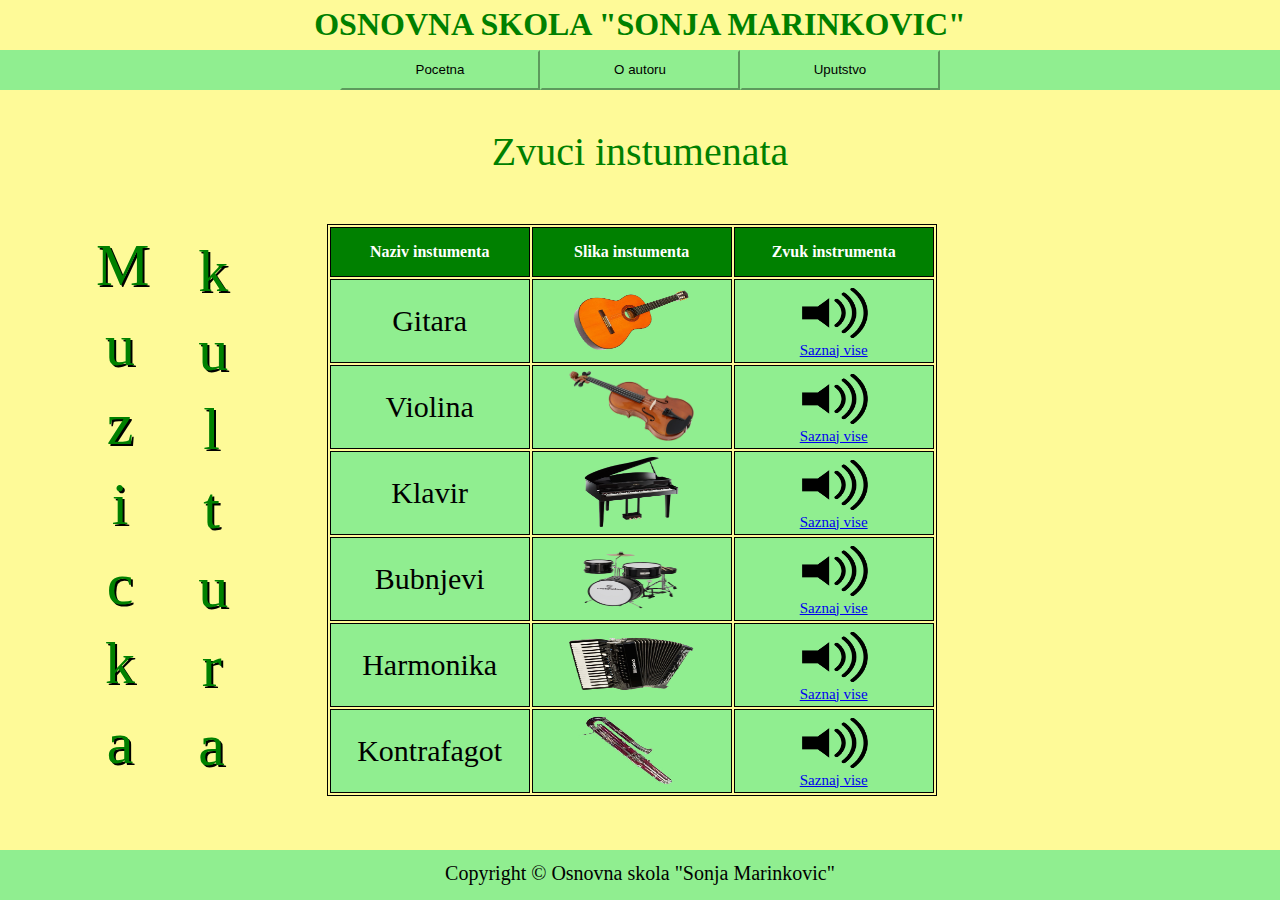
<file: index.html>
<!DOCTYPE html>
<html lang="en">
<head>
    <link href="./css/style.css" type="text/css" rel="stylesheet">
    <meta charset="UTF-8">
    <meta http-equiv="X-UA-Compatible" content="IE=edge">
    <meta name="viewport" content="width=device-width, initial-scale=1.0">
    <title>Zvuci instumenata</title>
</head>
<body>
    <div class="title">
        <h1>OSNOVNA SKOLA "SONJA MARINKOVIC"</h1>
    </div>

    <div class="header">
        <a href="./index.html">
            <input type="button" value="Pocetna">
        </a>
        <a href="./aboutMe.html">
            <input type="button" value="O autoru">
        </a>
        <a href="./uputstvo.html">
            <input type="button" value="Uputstvo">
        </a>
    </div>

    <p id="zvuk">Zvuci instumenata</p>
   
    <div class="music">
        <div class="mText">
            <p>M</p>
            <p>u</p>
            <p>z</p>
            <p>i</p>
            <p>c</p>
            <p>k</p>
            <p>a</p>
        </div>
        <div class="mText1">
            <p style="margin-top: 11px;">k</p>
            <p>u</p>
            <p>l</p>
            <p>t</p>
            <p>u</p>
            <p>r</p>
            <p>a</p>
        </div>
        <div class="tabela">
            <table>
                <tr>
                  <th>Naziv instumenta</th>
                  <th>Slika instumenta</th>
                  <th>Zvuk instrumenta</th>
                </tr>
                <tr>
                  <td>Gitara</td>
                  <td><img src="./image/gitara.jpg" id="s1"></td>
                  <td class="fsize">
                    <img src="./image/zvuk.jpg" id="z1">
                    <br>
                    <a href="#" onclick="return gitara();">Saznaj vise</a>
                </td>
                </tr>
                <tr>
                  <td>Violina</td>
                  <td><img src="./image/violina.jpg" id="s2"></td>
                  <td class="fsize">
                    <img src="./image/zvuk.jpg" id="z2">
                    <br>
                    <a href="#" onclick="return violina();">Saznaj vise</a>
                </td>
                </tr>
                <tr>
                    <td>Klavir</td>
                    <td><img src="./image/klavir.jpg" id="s3"></td>
                    <td class="fsize">
                        <img src="./image/zvuk.jpg" id="z3">
                        <br>
                        <a href="#" onclick="return klavir();">Saznaj vise</a>
                    </td>
                </tr>
                <tr>
                    <td>Bubnjevi</td>
                    <td><img src="./image/bubnjevi.jpg" id="s4"></td>
                    <td class="fsize">
                        <img src="./image/zvuk.jpg" id="z4">
                        <br>
                        <a href="#" onclick="return bubnjevi();">Saznaj vise</a>

                    </td>
                </tr>
                <tr>
                    <td>Harmonika</td>
                    <td><img src="./image/harmonika.jpg" id="s5"></td>
                    <td class="fsize">
                        <img src="./image/zvuk.jpg" id="z5">
                        <br>
                        <a href="#" onclick="return harmonika();">Saznaj vise</a>

                    </td>
                </tr>
                <tr>
                    <td>Kontrafagot</td>
                    <td><img src="./image/kontrafagot.jpg" id="s6"></td>
                    <td class="fsize">
                        <img src="./image/zvuk.jpg" id="z6">
                        <br>
                        <a href="#" onclick="return kontrafagot();">Saznaj vise</a>

                    </td>
                </tr>
              </table>
        </div>
    </div>


    <div class="bott">
        <p>Copyright © Osnovna skola "Sonja Marinkovic"</p>
    </div>
    
    <script src="./js/script.js"></script>
</body>
</html>
</file>
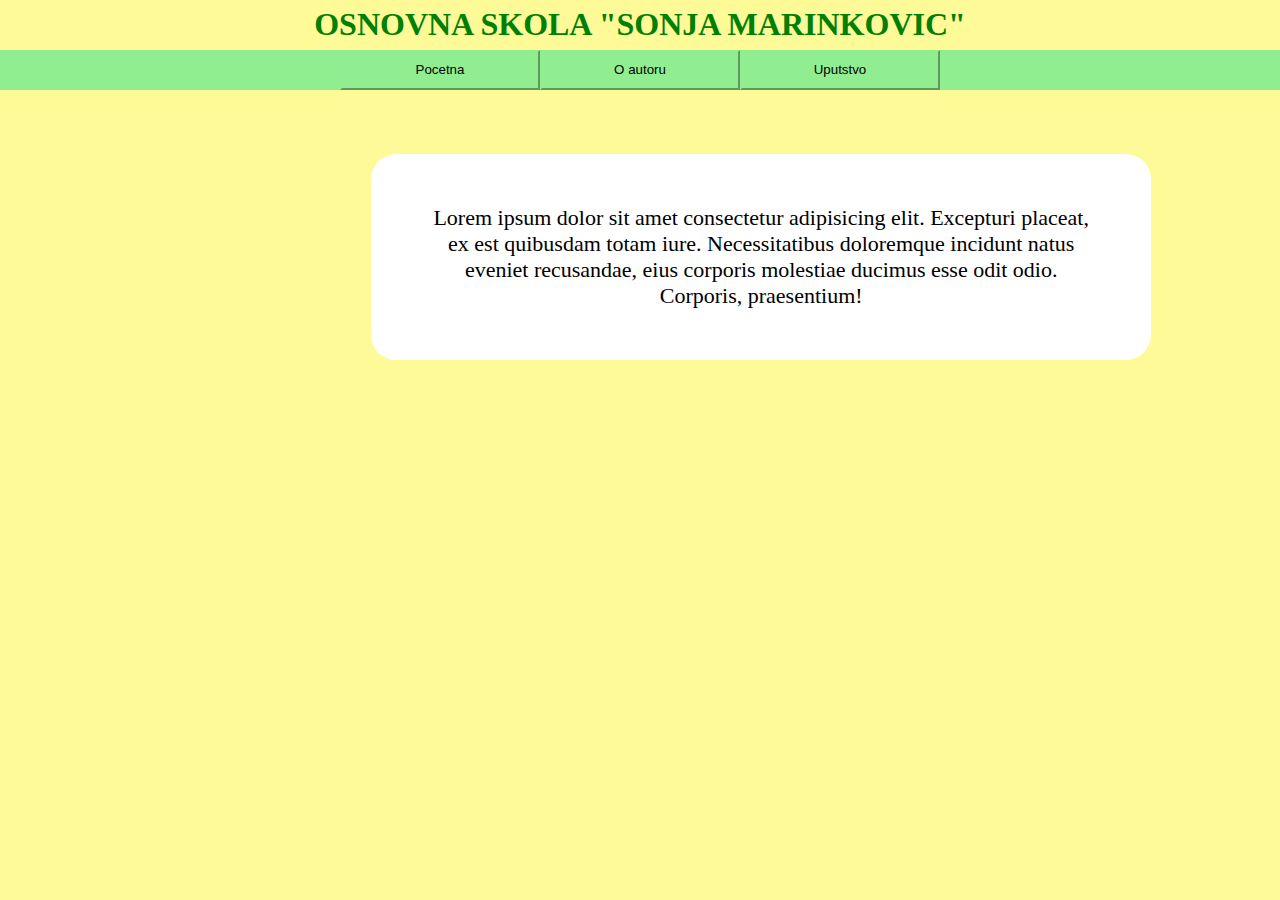
<file: aboutMe.html>
<!DOCTYPE html>
<html lang="en">
<head>
    <link href="./css/style.css" type="text/css" rel="stylesheet">
    <meta charset="UTF-8">
    <meta http-equiv="X-UA-Compatible" content="IE=edge">
    <meta name="viewport" content="width=device-width, initial-scale=1.0">
    <title>Zvuci instrumenata</title>
</head>
<body>
    
    <div class="title">
        <h1>OSNOVNA SKOLA "SONJA MARINKOVIC"</h1>
    </div>

    <div class="header">
        <a href="./index.html">
            <input type="button" value="Pocetna">
        </a>
        <a href="./aboutMe.html">
            <input type="button" value="O autoru">
        </a>
        <a href="./uputstvo.html">
            <input type="button" value="Uputstvo">
        </a>
    </div>
    <div class="uputstvo">
        <p>Lorem ipsum dolor sit amet consectetur adipisicing elit. Excepturi placeat, ex est quibusdam totam iure. Necessitatibus doloremque incidunt natus eveniet recusandae, eius corporis molestiae ducimus esse odit odio. Corporis, praesentium!
        </p>
    </div>


    <script src="./js/script.js"></script>
</body> 
</html>
</file>
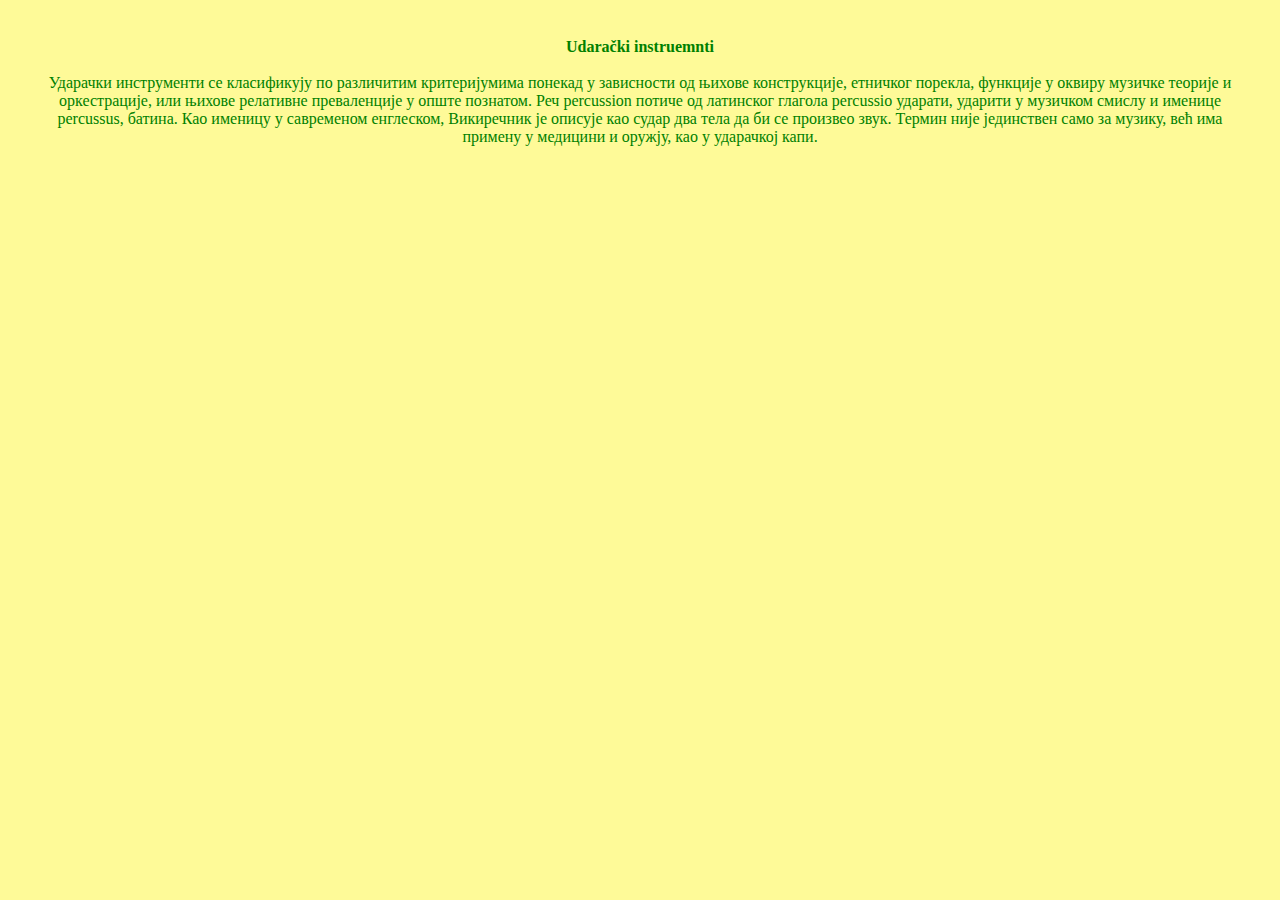
<file: bubnjevi.html>
<html>
<head>
    <link rel="stylesheet" href="./css/style.css">

</head>
<body>
    <div id="zvuk1">
   <b>Udarački instruemnti</b>
   <br>
   <br>
   Ударачки инструменти се класификују по различитим критеријумима понекад у зависности од њихове конструкције, етничког порекла, функције у оквиру музичке теорије и оркестрације, или њихове релативне преваленције у опште познатом.
Реч percussion потиче од латинског глагола percussio ударати, ударити у музичком смислу и именице percussus, батина. Као именицу у савременом енглеском, Викиречник је описује као судар два тела да би се произвео звук. Термин није јединствен само за музику, већ има примену у медицини и оружју, као у ударачкој капи.
    </div>
</body>

</html>
</file>
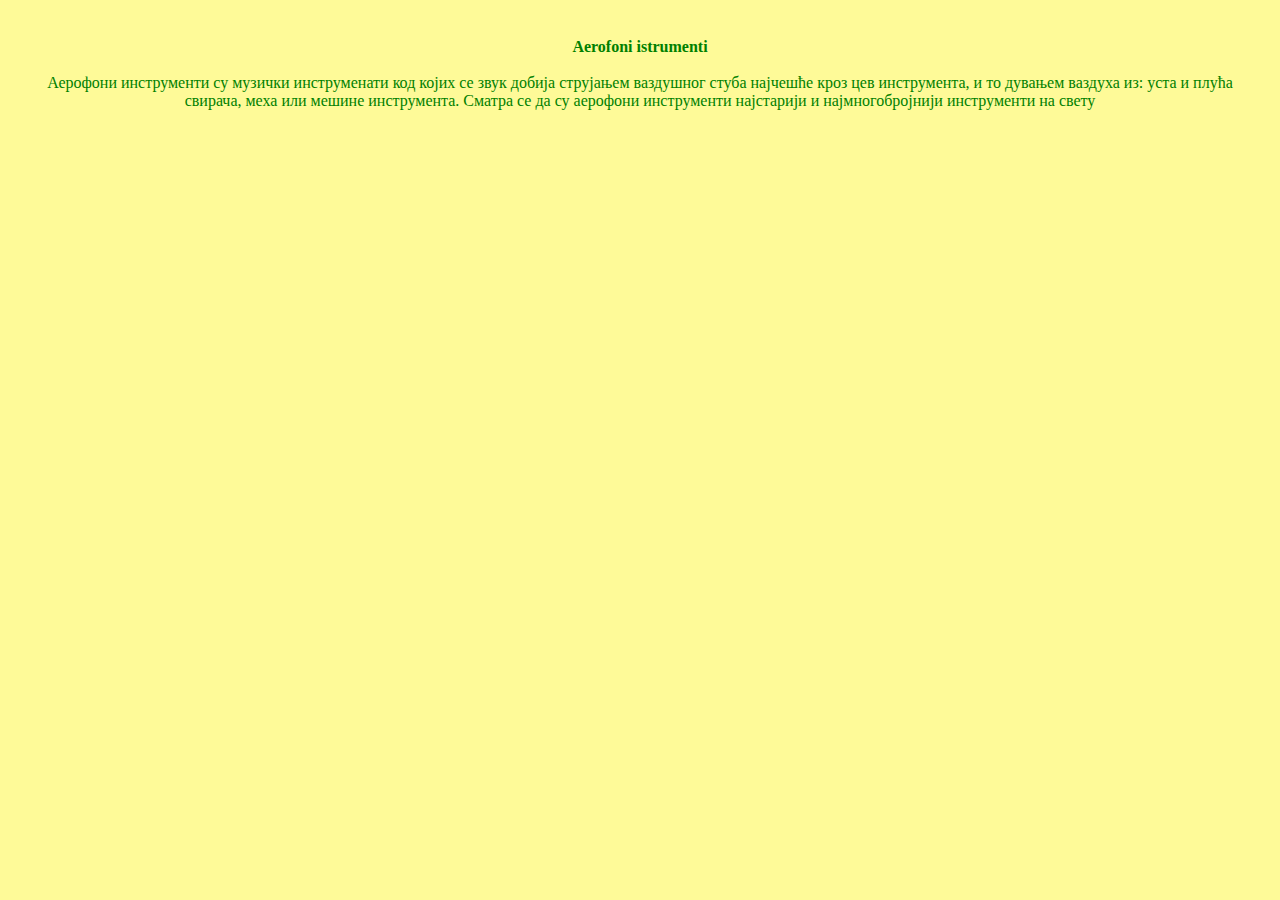
<file: harmonika.html>
<html>
<head>
    <link rel="stylesheet" href="./css/style.css">

</head>
<body>
    <div id="zvuk1">
   <b>Aerofoni istrumenti</b>
   <br>
   <br>
   Аерофони инструменти су музички инструменати код којих се звук добија струјањем ваздушног стуба најчешће кроз цев инструмента, и то дувањем ваздуха из:
   уста и плућа свирача,
   меха или мешине инструмента.
   Сматра се да су аерофони инструменти најстарији и најмногобројнији инструменти на свету
    </div>
</body>

</html>
</file>
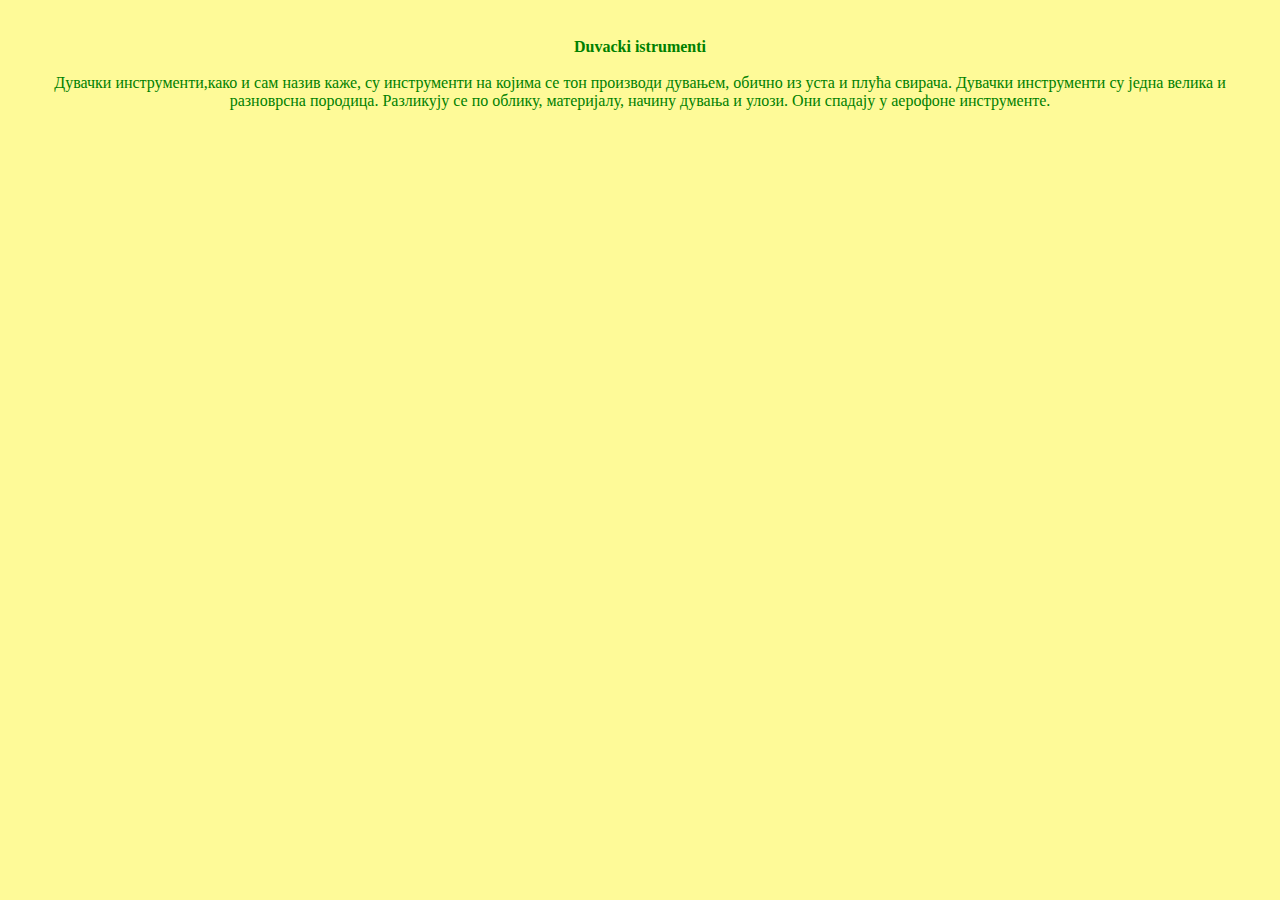
<file: kontrafagot.html>
<html>
<head>
    <link rel="stylesheet" href="./css/style.css">

</head>
<body>
    <div id="zvuk1">
   <b>Duvacki istrumenti</b>
   <br>
   <br>
   Дувачки инструменти,како и сам назив каже, су инструменти на којима се тон производи дувањем, обично из уста и плућа свирача. Дувачки инструменти су једна велика и разноврсна породица. Разликују се по облику, материјалу, начину дувања и улози. Они спадају у аерофоне инструменте.
    </div>
</body>

</html>
</file>
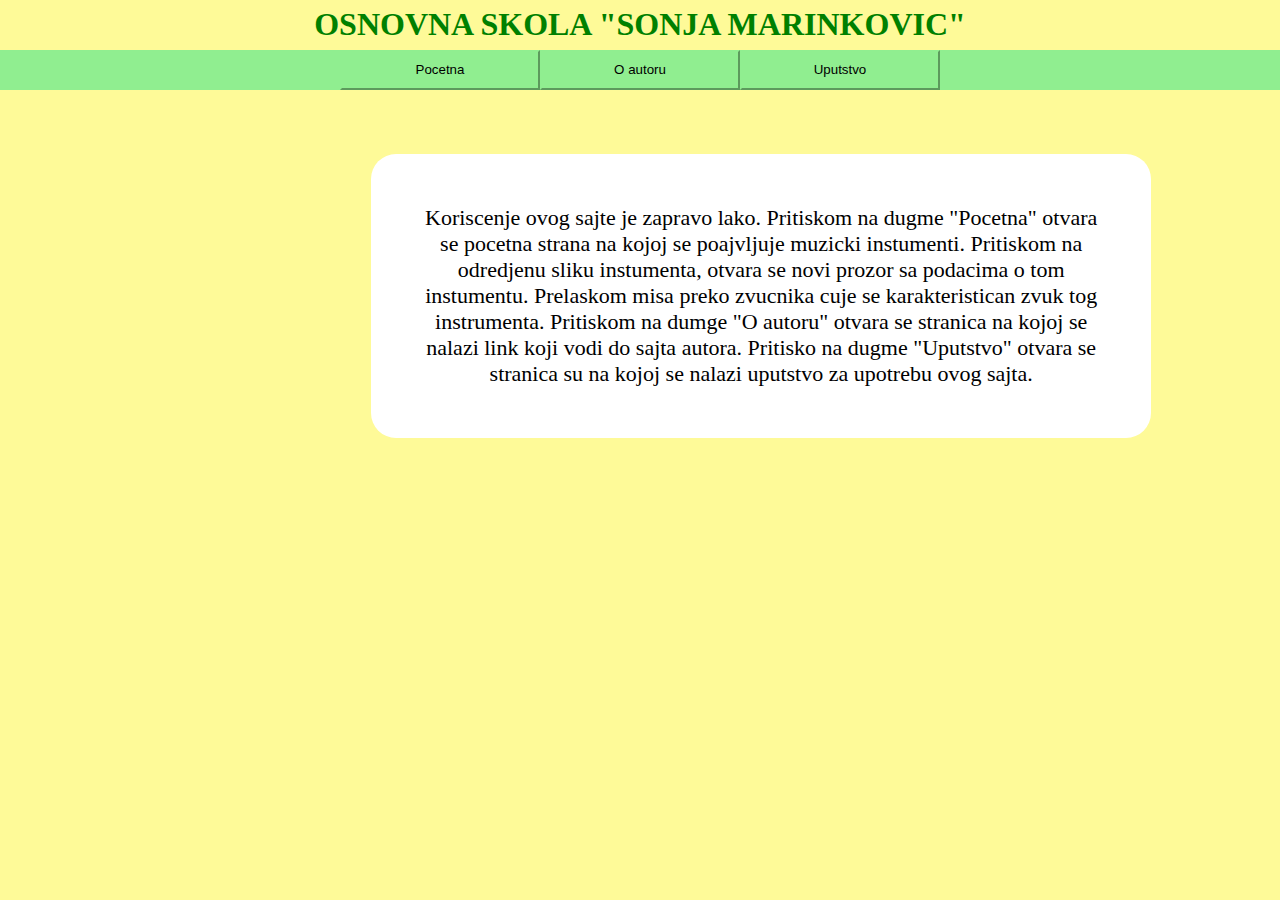
<file: uputstvo.html>
<!DOCTYPE html>
<html lang="en">
<head>
    <link rel="stylesheet" href="./css/style.css">
    <meta charset="UTF-8">
    <meta http-equiv="X-UA-Compatible" content="IE=edge">
    <meta name="viewport" content="width=device-width, initial-scale=1.0">
    <title>Zvuci instrumenata</title>
</head>
<body>
    
    <div class="title">
        <h1>OSNOVNA SKOLA "SONJA MARINKOVIC"</h1>
    </div>

    <div class="header">
        <a href="./index.html">
            <input type="button" value="Pocetna">
        </a>
        <a href="./aboutMe.html">
            <input type="button" value="O autoru">
        </a>
        <a href="./uputstvo.html">
            <input type="button" value="Uputstvo">
        </a>
    </div>

    <div class="uputstvo">
        <p>Koriscenje ovog sajte je zapravo lako. Pritiskom na dugme "Pocetna" otvara se pocetna strana na kojoj se poajvljuje muzicki instumenti. Pritiskom
    
            na odredjenu sliku instumenta, otvara se novi prozor sa podacima o tom instumentu. Prelaskom misa preko zvucnika cuje se karakteristican
            
            zvuk tog instrumenta. Pritiskom na dumge "O autoru" otvara se stranica na kojoj se nalazi link koji vodi do sajta autora.
            
            Pritisko na dugme "Uputstvo" otvara se stranica su na kojoj se nalazi uputstvo za upotrebu ovog sajta.
        </p>
    </div>


    <script src="./js/script.js"></script>
</body> 
</html>
</file>
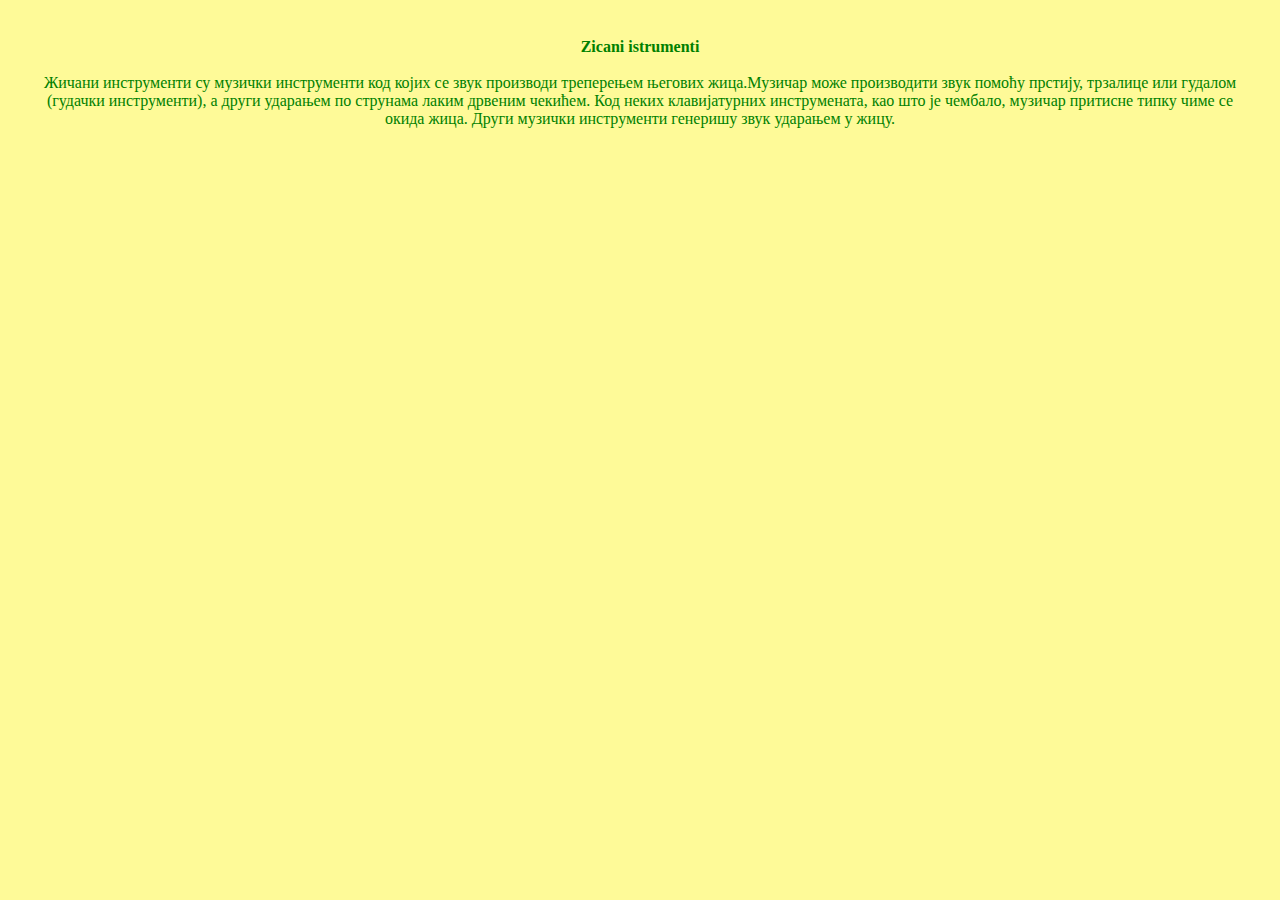
<file: zicani.html>
<html>
<head>
    <link rel="stylesheet" href="./css/style.css">

</head>
<body>
    <div id="zvuk1">
   <b>Zicani istrumenti</b>
   <br>
   <br>
   Жичани инструменти су музички инструменти код којих се звук производи треперењем његових жица.Музичар може производити звук помоћу прстију, трзалице или гудалом (гудачки инструменти), а други ударањем по струнама лаким дрвеним чекићем. Код неких клавијатурних инструмената, као што је чембало, музичар притисне типку чиме се окида жица. Други музички инструменти генеришу звук ударањем у жицу.
    </div>
</body>

</html>
</file>
<file: css/style.css>
*{
    box-sizing: border-box;
	margin: 0;
	padding: 0;
}

body{
    text-align: center;
    align-items: center;
    justify-content: center;
    background-color: #fefa98 ;
}

.title h1{
    padding: 0.5%;
    color: green;
}

.header {
	display: flex;
	justify-content: space-between;
    text-align: center;
    align-items: center;
    justify-content: center;
	
	width: 100%;
    height: 40px;
    background-color: lightgreen;
}

input{
    background-color: lightgreen;
    border-color: lightgreen;
    width: 200px;
    height: 40px;
    cursor: pointer;
}
input:hover{
    border-color: green;
    background-color: green;
    color: white;
}

#zvuk
{
    padding: 3%;
    color: green;
    font-size: 40px;
}
#zvuk1
{
    padding: 3%;
    color: green;
    font-size: 16px;
}

.music{
    display: flex;
    justify-content: space-between;
    text-align: center;
    align-items: center;
    justify-content: center;
}

.music .mText{
    display: block;
    color: green;
    margin-left: -250px;
}

.music .mText1{
    display: block;
    color: green;
    margin-left: 50px;
}

.music .mText p{
    font-size: 60px;
    padding: 5%;
    padding-top: 10%;
    padding-bottom: 10%;
    text-shadow: 2px 2px black;
}
.music .mText1 p{
    font-size: 60px;
    padding: 5%;
    padding-top: 10%;
    padding-bottom: 10%;
    text-shadow: 2px 2px black;
    padding-bottom: 7px;
}

.music table{
    margin-left: 100px;
    margin-top: 10px;
}

.music table,th,td,tr{
    border: 1px solid black;
}

.music th{
    width: 200px;
    height: 50px;
    color: white;
    background-color: green;
}

.music td{
    width: 200px;
    height: 75px;
    color: black;
    background-color: lightgreen;
    font-size: 30px;
    /*font-weight: bold;*/
}

.music td img{
    width: 125px;
    height: 70px;
    margin-top: 5px;
    cursor: pointer;
}

.music .fsize{
    font-size: 15px;
}

.music .fsize img{
    width: 70px;
    height: 50px;
}

#igra
{
    padding: 0.5%;
    font-size: 40px;
}

.bott{
    position: fixed;
    bottom: 0;    
    background-color: lightgreen;
    width: 100%;
    height: 50px;
}

.bott p{
    font-size: 20px;
    margin-top: 12px;
}

#about{
    padding: 3%;
    font-size: 40px;
}

.uputstvo {
    width: 780px;
    height: 100%;
    margin-left: -8%;
    background-color: white;
    color: black;
    border-radius: 25px;
    align-items: center;
    text-align: center;
    margin-top: 5%;
    margin-left: 29%;
    font-size: 22px;
    padding: 4%;
}
</file>
